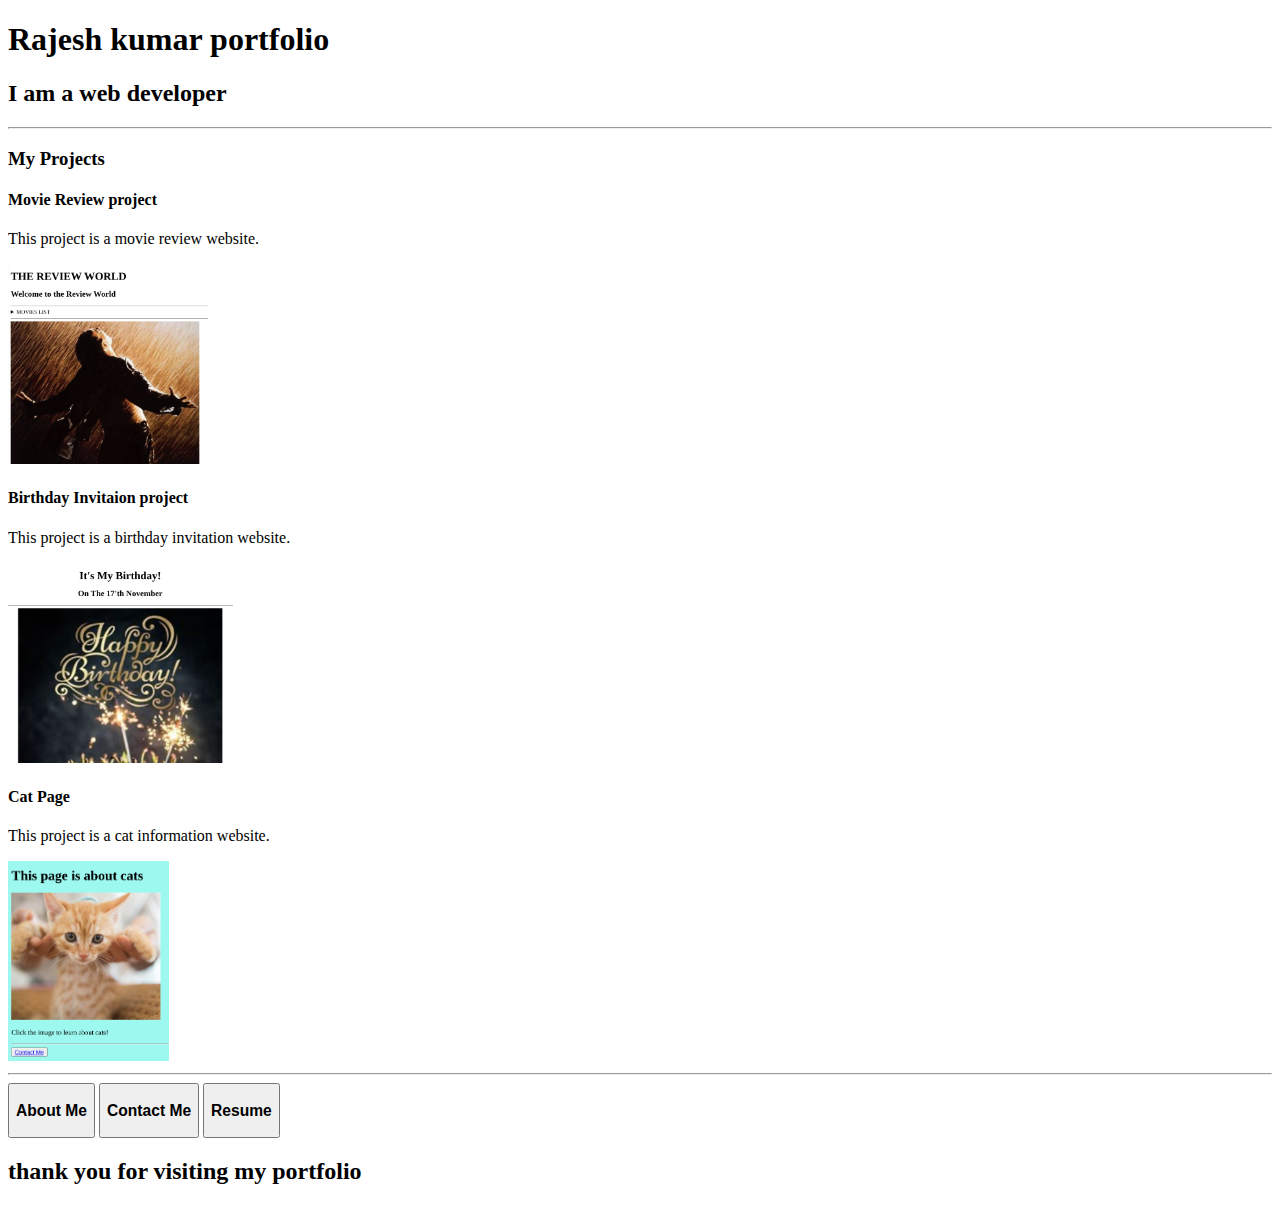
<file: index.html>
<!DOCTYPE html>
<html lang="en">
  <head>
    <meta charset="UTF-8" />
    <meta name="viewport" content="width=device-width, initial-scale=1.0" />
    <title>portfolio</title>
  </head>

  <body>
    <header>
      <h1>Rajesh kumar portfolio</h1>
      <h2>I am a web developer</h2>
    </header>
    <main>
      <hr />
      <h3>My Projects</h3>
      <div>
        <h4>Movie Review project</h4>
        <p>This project is a movie review website.</p>
        <a href="./public/movie_ranking/index.html">
          <img src="assets/The review world.png" alt="movie review project" height="200" />
        </a>
      </div>

      <div>
        <h4>Birthday Invitaion project</h4>
        <p>This project is a birthday invitation website.</p>
        <a href="public/birthday/index.html">
          <img
            src="./assets/birthday.png"
            alt="birthday invitation project"
            height="200"
          />
        </a>
      </div>

      <div>
        <h4>Cat Page</h4>
        <p>This project is a cat information website.</p>
        <a href="./public/cat_page/4.1+Webpages-hw/index.html">
          <img src="./assets/catweb.png" alt="cat project" height="200" />
        </a>
      </div>
    </main>
    <hr />
    <footer>
        <a href="./public/about.html"><button><h3>About Me</h3></button></a>
        <a href="./public/contact.html"><button><h3>Contact Me</h3></button></a>
      <a href="https://rockybhai42.github.io/Online-Resume/"><button><h3>Resume</h3></button></a>
        <h2>thank you for visiting my portfolio</h2>

    </footer>
  </body>
</html>
</file>
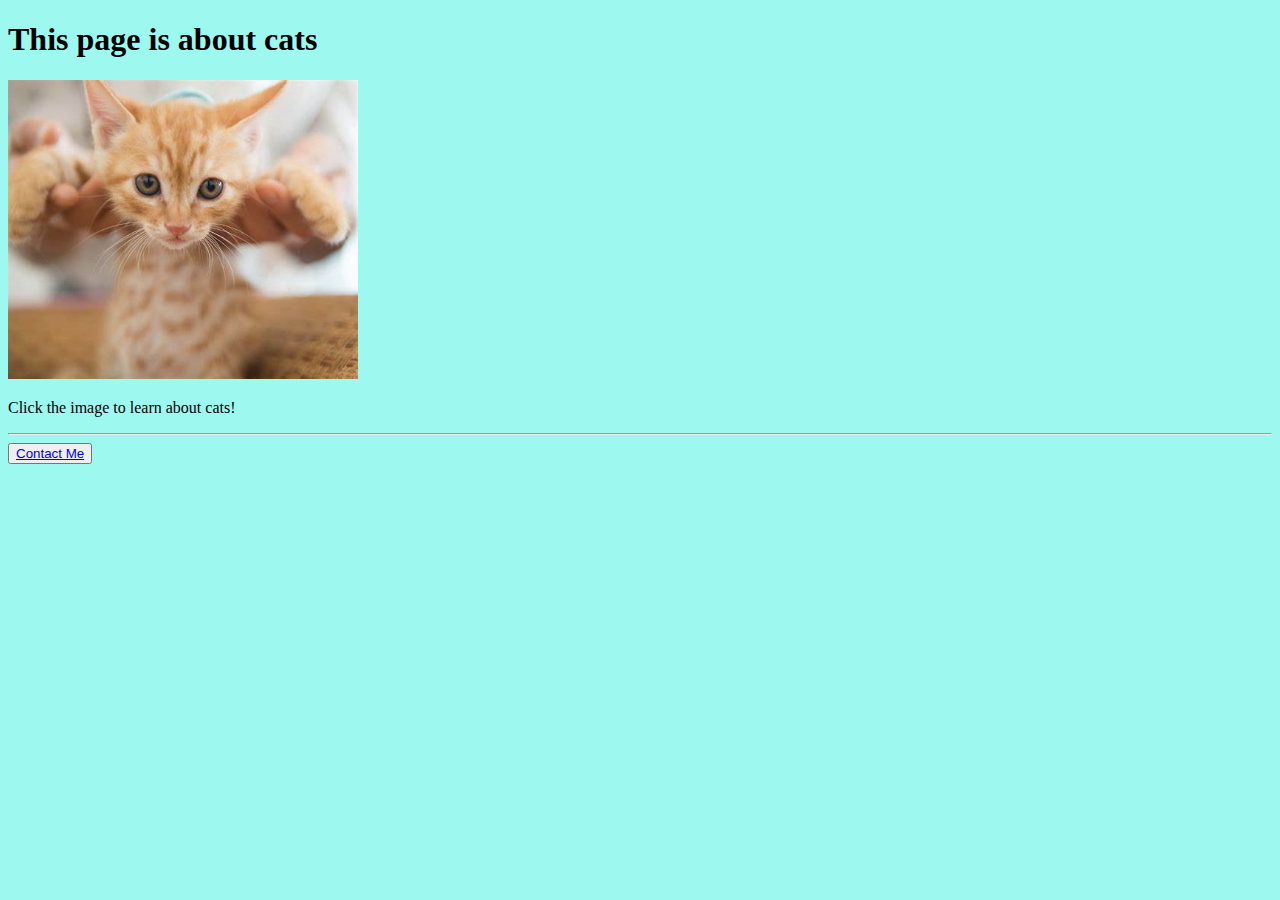
<file: public/cat_page/4.1+Webpages-hw/index.html>
<!DOCTYPE html>
<html lang="en">
  <head>
    <meta charset="UTF-8" />
    <meta name="viewport" content="width=device-width, initial-scale=1.0" />
    <title>My Website</title>
  </head>
  <body bgcolor="#9df9ef">
    
      <h1><b>This page is about cats</b></h1>
      <a href="./public/about.html">
        <img
          src="./assets/images/cat.png"
          alt="cat"
          style="width: 350px; height: auto"
        />
      </a>
      <p>Click the image to learn about cats!</p>
    

    <hr />
    
      <button><a href="./public/contact.html">Contact Me</a></button>
    
  </body>
</html>
</file>
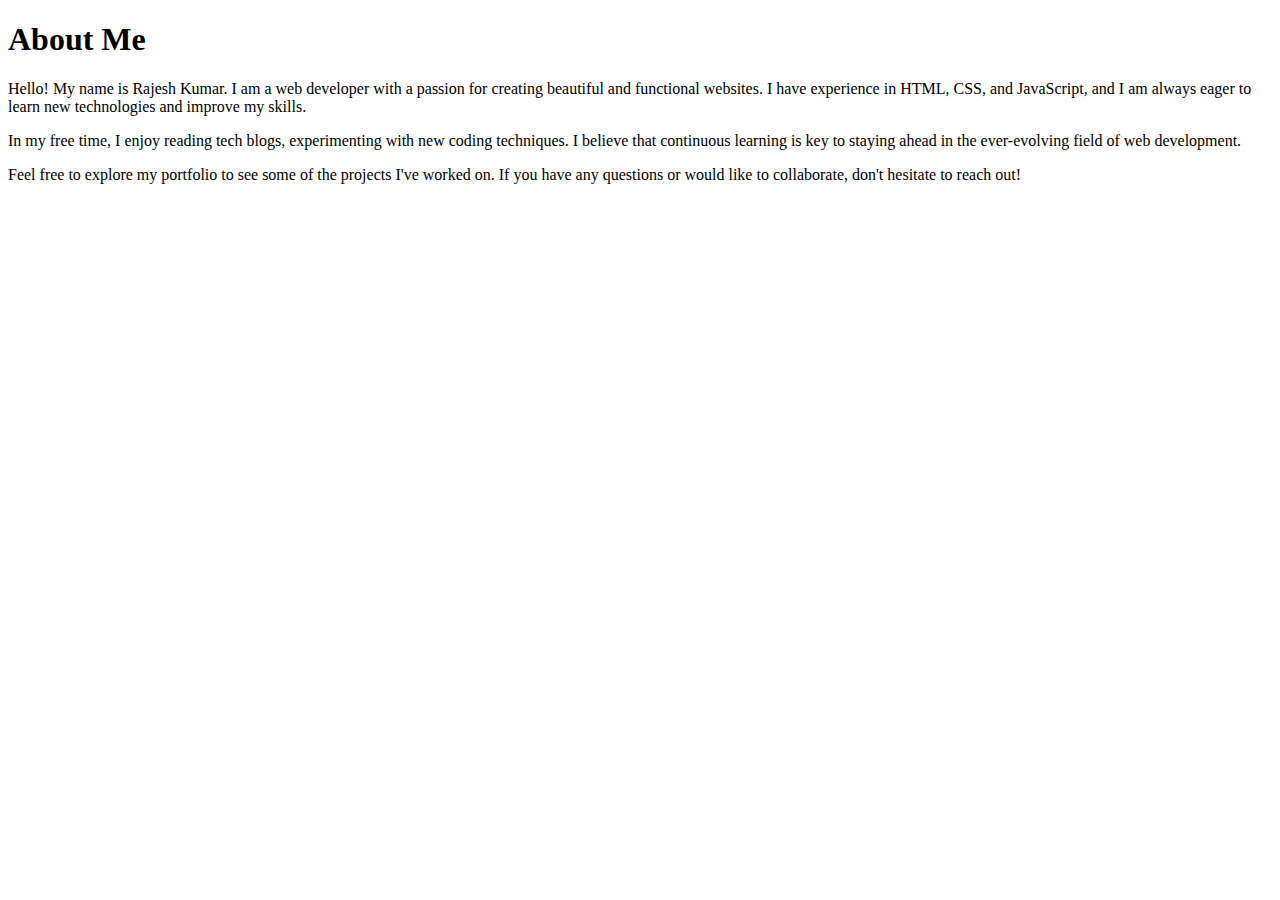
<file: public/about.html>
<!DOCTYPE html>
<html lang="en">
<head>
  <meta charset="UTF-8">
  <meta name="viewport" content="width=device-width, initial-scale=1.0">
  <title>aboutme</title>
</head>
<body>
  <h1>About Me</h1>
  <p>Hello! My name is Rajesh Kumar. I am a web developer with a passion for creating beautiful and functional websites. I have experience in HTML, CSS, and JavaScript, and I am always eager to learn new technologies and improve my skills.</p>
  <p>In my free time, I enjoy reading tech blogs, experimenting with new coding techniques. I believe that continuous learning is key to staying ahead in the ever-evolving field of web development.</p>
  <p>Feel free to explore my portfolio to see some of the projects I've worked on. If you have any questions or would like to collaborate, don't hesitate to reach out!</p>
  
</body>
</html>
</file>
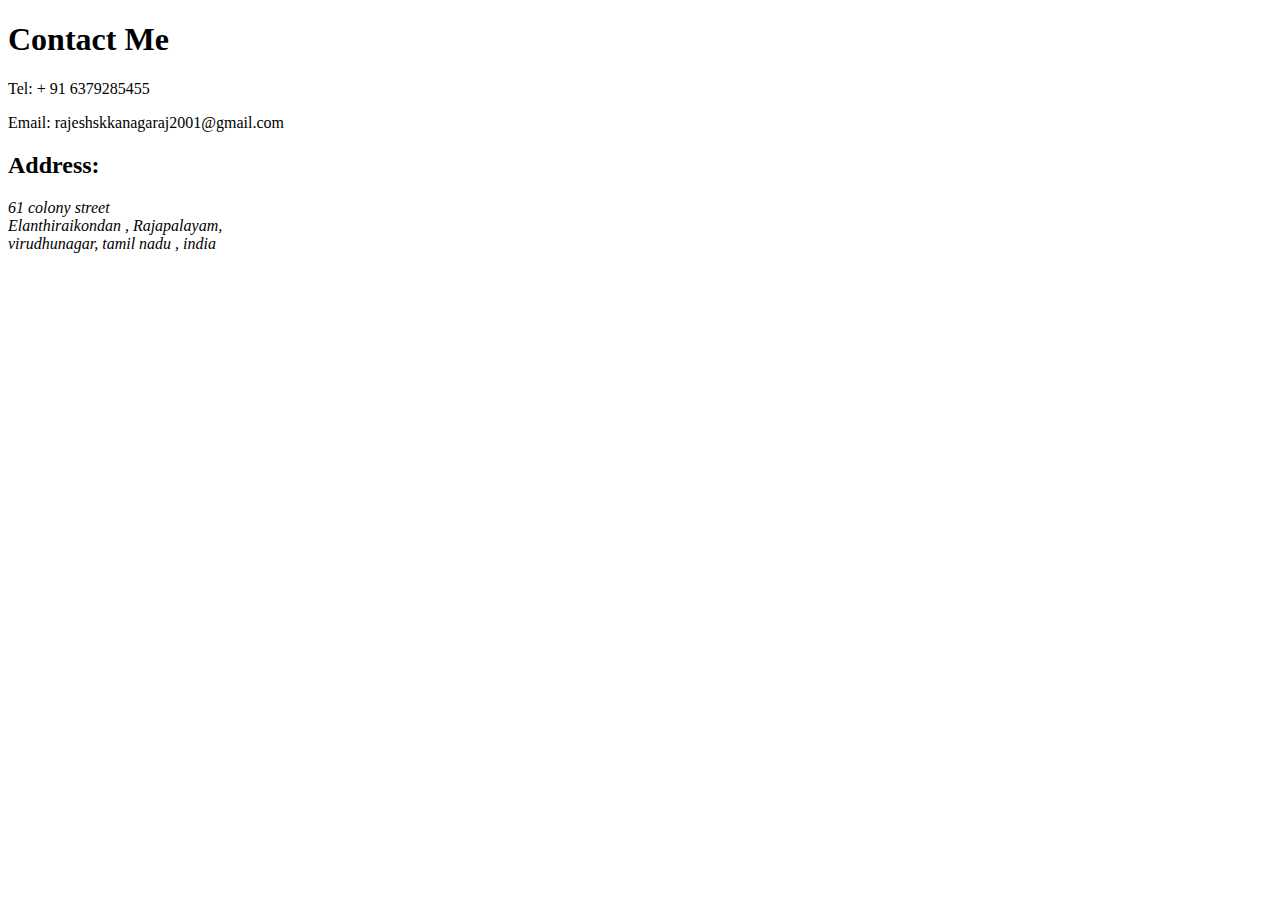
<file: public/contact.html>
<!DOCTYPE html>
<html lang="en">
<head>
  <meta charset="UTF-8">
  <meta name="viewport" content="width=device-width, initial-scale=1.0">
  <title>Contact Me</title>
</head>
<body>
  <h1>Contact Me</h1>
  <p>Tel: + 91 6379285455</p>
  <p>Email: rajeshskkanagaraj2001@gmail.com</p>
  <h2>Address:</h2>
  <address>
    61 colony street<br />
    Elanthiraikondan , Rajapalayam,<br />
    virudhunagar, tamil nadu , india<br />
  </address>
</body>
</html>
</file>
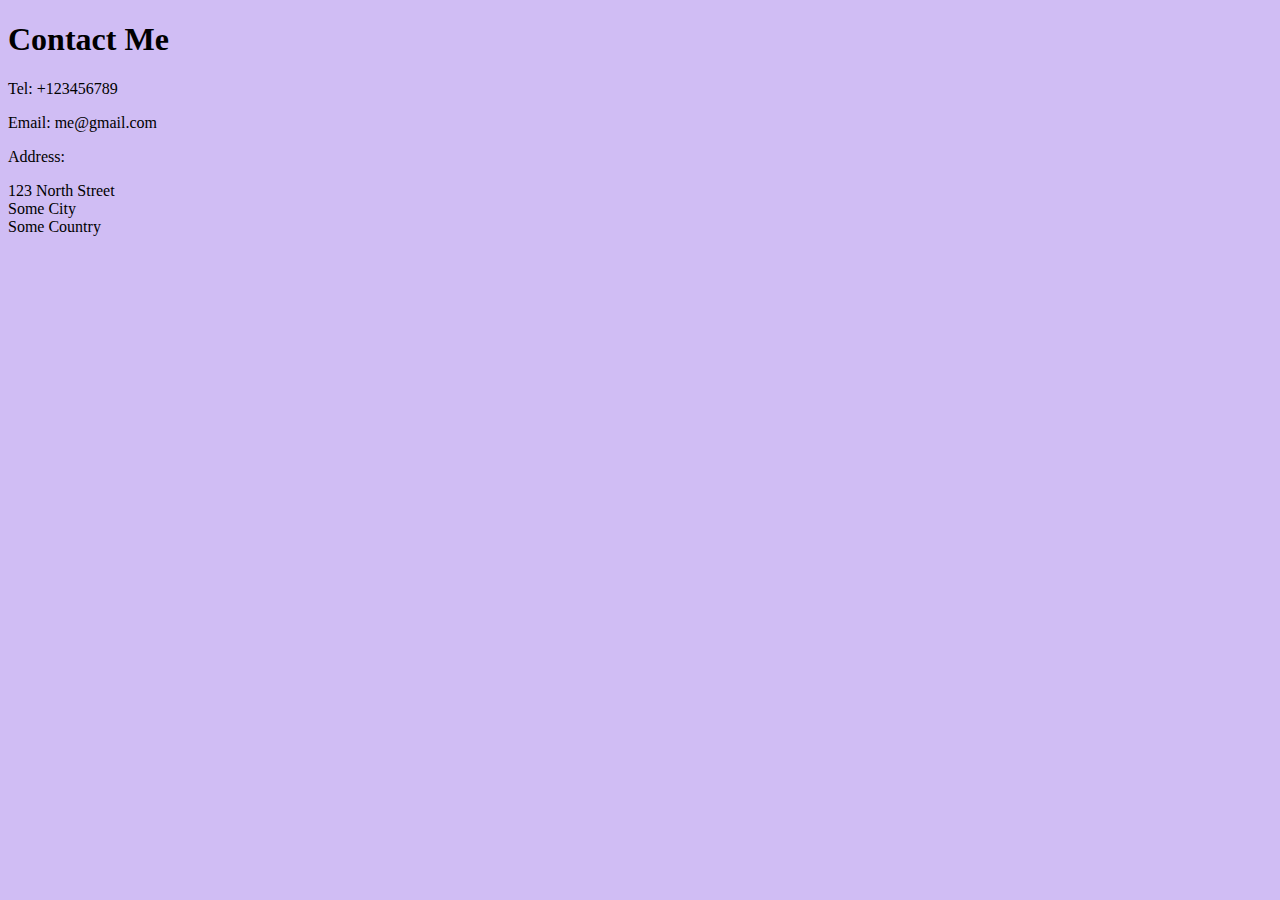
<file: public/cat_page/4.1+Webpages-hw/public/contact.html>
<!DOCTYPE html>
<html lang="en">
  <head>
    <meta charset="UTF-8" />
    <meta name="viewport" content="width=device-width, initial-scale=1.0" />
    <title>Contact Me</title>
  </head>
  <body bgcolor="#d0bdf4">
    <h1>Contact Me</h1>
    <p>Tel: +123456789</p>
    <p>Email: me@gmail.com</p>
    <p>Address:</p>
    <p>
      123 North Street<br />
      Some City<br />
      Some Country <br />
    </p>
  </body>
</html>
</file>
